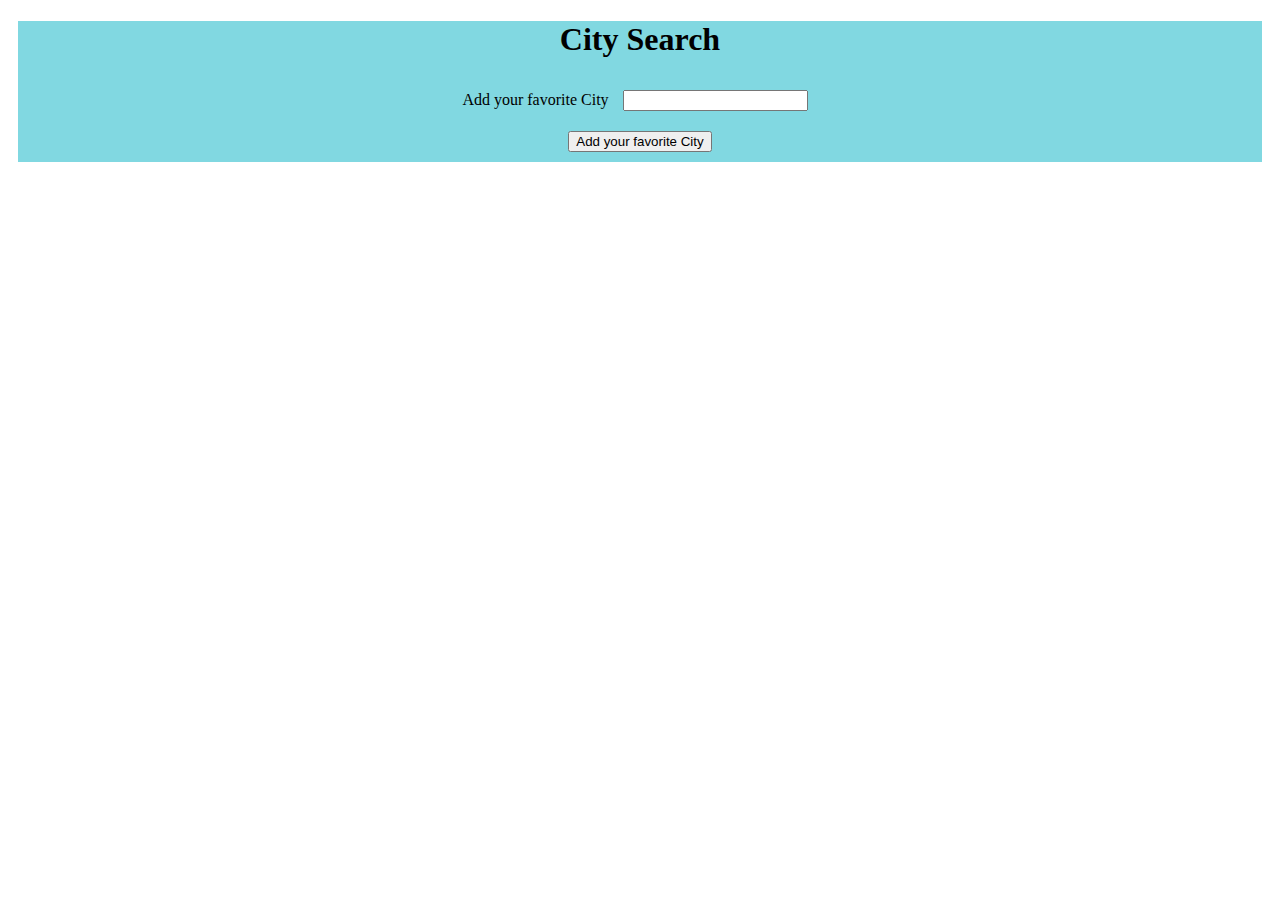
<file: index.html>
<!doctype html>
<html lang="en">
  <head>
    <title>Favorite Cities</title>
    <!-- Required meta tags -->
    <meta charset="utf-8">
    <meta name="viewport" content="width=device-width, initial-scale=1, shrink-to-fit=no">

    <!-- Bootstrap CSS -->
    <link rel="stylesheet" href="https://stackpath.bootstrapcdn.com/bootstrap/4.1.3/css/bootstrap.min.css" integrity="sha384-MCw98/SFnGE8fJT3GXwEOngsV7Zt27NXFoaoApmYm81iuXoPkFOJwJ8ERdknLPMO" crossorigin="anonymous">
<link rel="stylesheet" href="assets/gif.css">
   
  </head>


  <body>
     <div class="container">
         <h1>City Search</h1>
<!-- This is where the Cities will get put -->
         <div id="cities-view"></div>

         <form id="city-form">
            <label for="city-input">Add your favorite City</label>
            <input type="text" id="city-input"><br>

       <!-- Button triggers new city to be added -->
       <input id="add-city" type="submit" value="Add your favorite City">
    </form>      

    <div id = "gif-view" class="row "></div>


    <!-- Optional JavaScript -->
    <!-- jQuery first, then Popper.js, then Bootstrap JS -->
    <script
    src="https://code.jquery.com/jquery-3.3.1.js"
    integrity="sha256-2Kok7MbOyxpgUVvAk/HJ2jigOSYS2auK4Pfzbm7uH60="
    crossorigin="anonymous"></script>
   <script src="assets/gif.js"></script>
  

</div> 
  </body>
</html>
</file>
<file: assets/gif.css>
button,
div,
form,
input {
  margin: 10px;
}

.container{
  text-align: center;
  background-color: #2fbece9a;
}
</file>
